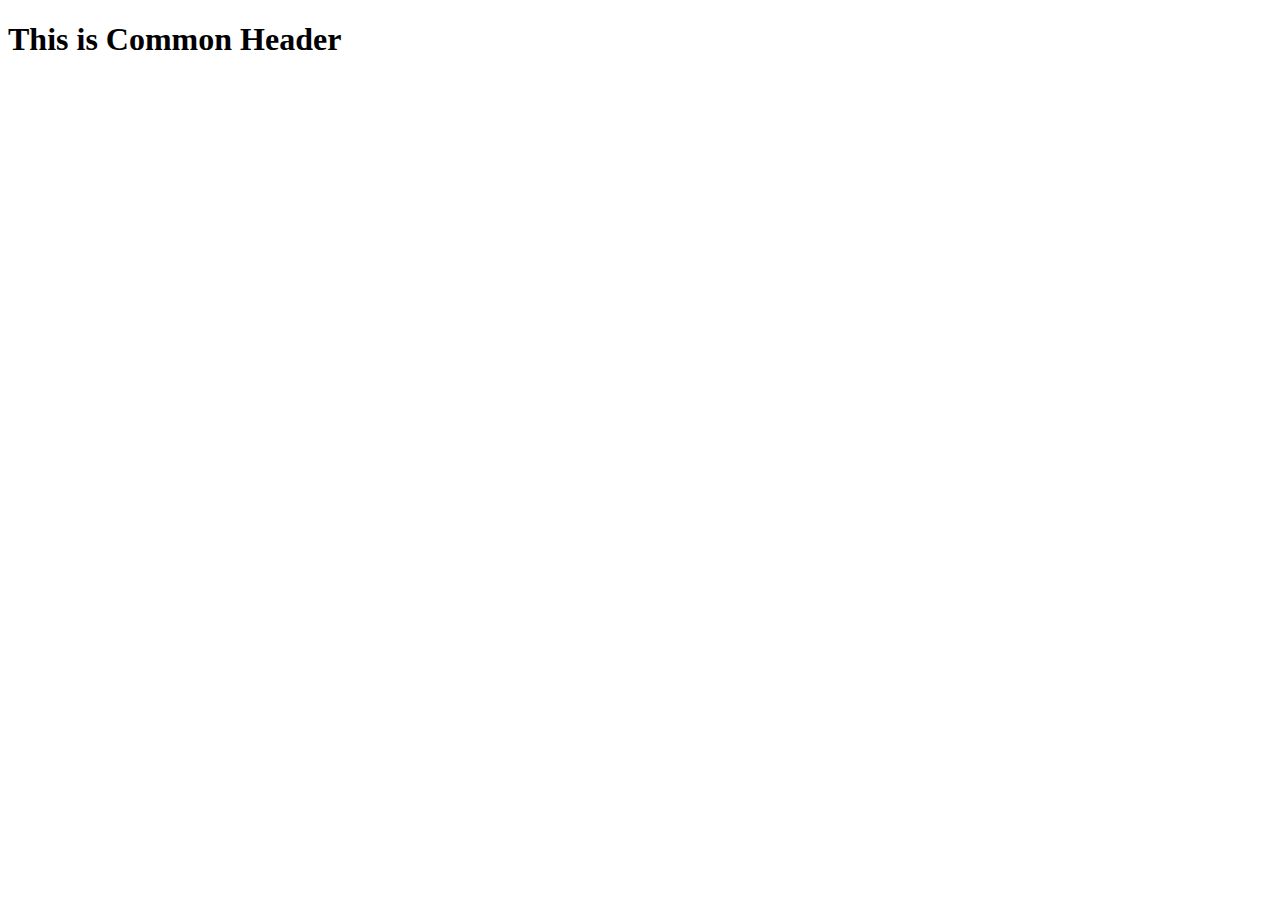
<file: src/main/resources/Templates/common.html>
<!DOCTYPE html>
<html xmlns="http://www.w3.org/1999/xhtml"
      xmlns:th="http://www.thymeleaf.org">
<head>
    <meta charset="UTF-8">
    <title>Title</title>
</head>
<body>
<div th:fragment="header">
    <h1>This is Common Header</h1>
</div>
<div th:fragment="footer(currentPage)">
    <tr th:each="page: ${pages}">
        <span th:if="${page.key != currentPage}">
            <a th:href="${page.value}" th:text="${page.key}"/></span>
        <span th:if="${page.key== currentPage}" th:text="${page.key}"/>
    </tr>
</div>
</body>
</html>
</file>
